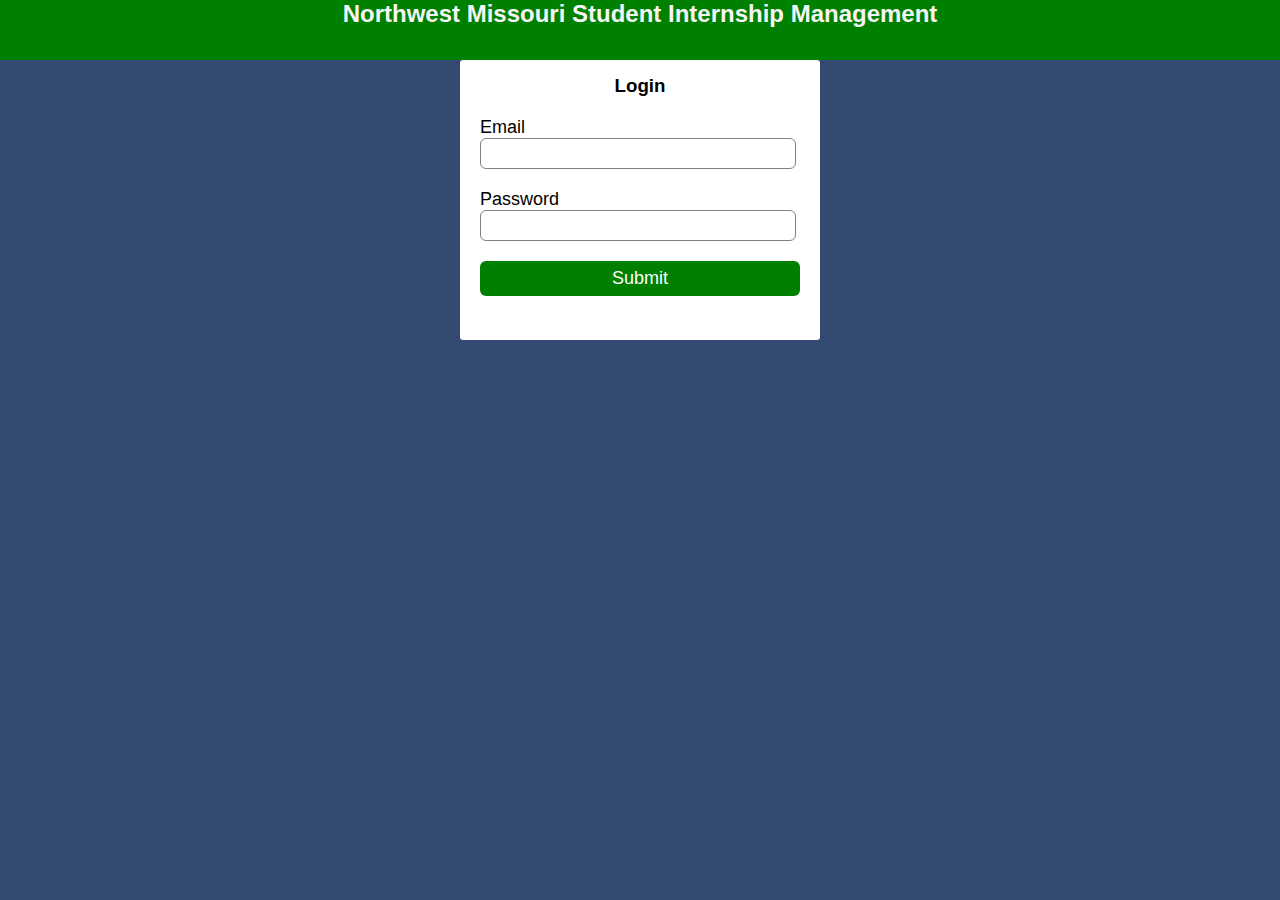
<file: login.html>
<!DOCTYPE html>
<html lang="en">

<head>
  <title>Login | By Code Info</title>
  <link rel="stylesheet" href="style_login.css" />

  <link href="https://cdn.jsdelivr.net/npm/bootstrap@5.2.1/dist/css/bootstrap.min.css" rel="stylesheet"
    integrity="sha384-iYQeCzEYFbKjA/T2uDLTpkwGzCiq6soy8tYaI1GyVh/UjpbCx/TYkiZhlZB6+fzT" crossorigin="anonymous">

  <script src="login.js"></script>
</head>

<body>
  <h1>Northwest Missouri Student Internship Management</h1>
  <div class="login-box">
    <h3>Login</h3>
    <form>
      <label>Email</label>
      <input type="email" placeholder="" id="username" />
      <label>Password</label>
      <input type="password" placeholder="" id="password" />
      <input type="button" value="Submit" onclick="validate()" />
    </form>
  </div>

  <script src="https://cdn.jsdelivr.net/npm/bootstrap@5.2.1/dist/js/bootstrap.bundle.min.js"
    integrity="sha384-u1OknCvxWvY5kfmNBILK2hRnQC3Pr17a+RTT6rIHI7NnikvbZlHgTPOOmMi466C8"
    crossorigin="anonymous"></script>
</body>

</html>
</file>
<file: style_login.css>
* {
  margin: auto;
  padding: auto;
}

h1 {
  font-family: 'Lucida Grande', 'Lucida Sans', Arial, sans-serif;
  height: 60px;
  width: auto;
  color: whitesmoke;
  background-color: green;
  text-align: center;
  font-size: x-large;
}

body {
  background-color: #344a72;
  font-family: "Roboto", sans-serif;
}

.signup-box {
  width: 360px;
  height: 620px;
  margin: auto;
  background-color: white;
  border-radius: 3px;
}

.login-box {
  width: 360px;
  height: 280px;
  margin: auto;
  border-radius: 3px;
  background-color: white;
}

h3 {
  text-align: center;
  padding-top: 15px;
}

h4 {
  text-align: center;
}

form {
  width: 300px;
  margin-left: 20px;
}

form label {
  display: flex;
  margin-top: 20px;
  font-size: 18px;
}

form input {
  width: 100%;
  padding: 7px;
  border: none;
  border: 1px solid gray;
  border-radius: 6px;
  outline: none;
}

input[type="button"] {
  width: 320px;
  height: 35px;
  margin-top: 20px;
  border: none;
  background-color: green;
  color: white;
  font-size: 18px;
}

p {
  text-align: center;
  padding-top: 20px;
  font-size: 15px;
}

.para-2 {
  text-align: center;
  color: black;
  font-size: 15px;
  margin-top: -10px;
}

.para-2 a {
  color: #49c1a2;
}
</file>
